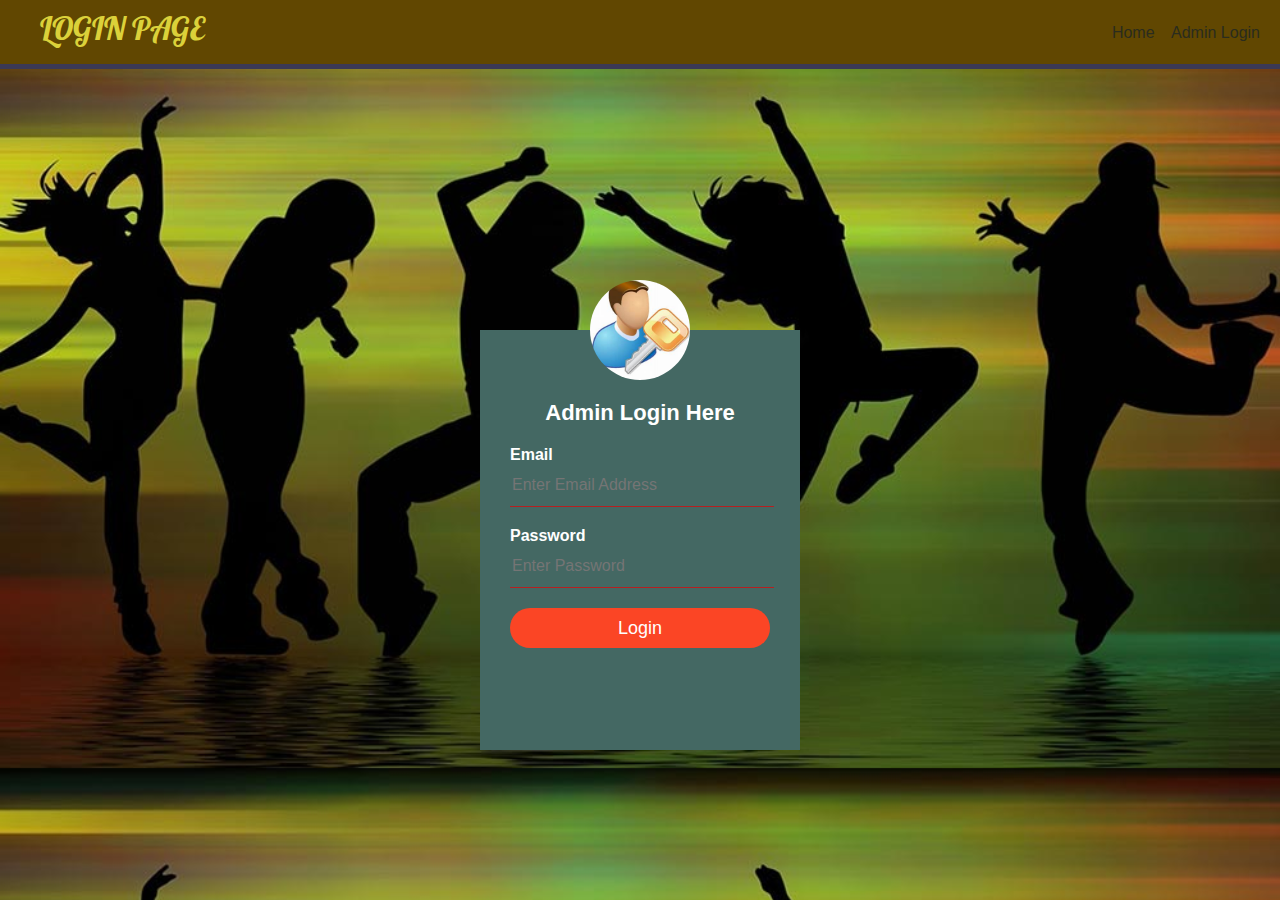
<file: Collage Event/Adminlogin.html>
<!DOCTYPE html>
<html>

<head>
    <title>Log In | Collage Event</title>
    <link rel="stylesheet" type="text/css" href="stylelogin.css">
</head>

<body>
    <header>
        <nav>
            <h1>LOGIN PAGE</h1>
            <ul id="Bimal">
                <li><a class="homeblack" href="index.html">Home </a></li>
                <li><a class="homeblack" href="Adminlogin.html">Admin Login</a></li>

            </ul>
        </nav>
    </header>
    <div class="divider"></div>

    <div class="loginbox">
        <img src="image/th.jpg" class="avatar">
        <h1> Admin Login Here</h1>
        
            <p>Email</p>
            <input type="text" name="mailuid" placeholder="Enter Email Address" required="required">
            <p>Password</p>
            <input type="password" name="pwd" placeholder="Enter Password" required="required">
            <input type="submit" name="login-submit" value="Login">

        </form>

    </div>


</body>

</html>
</file>
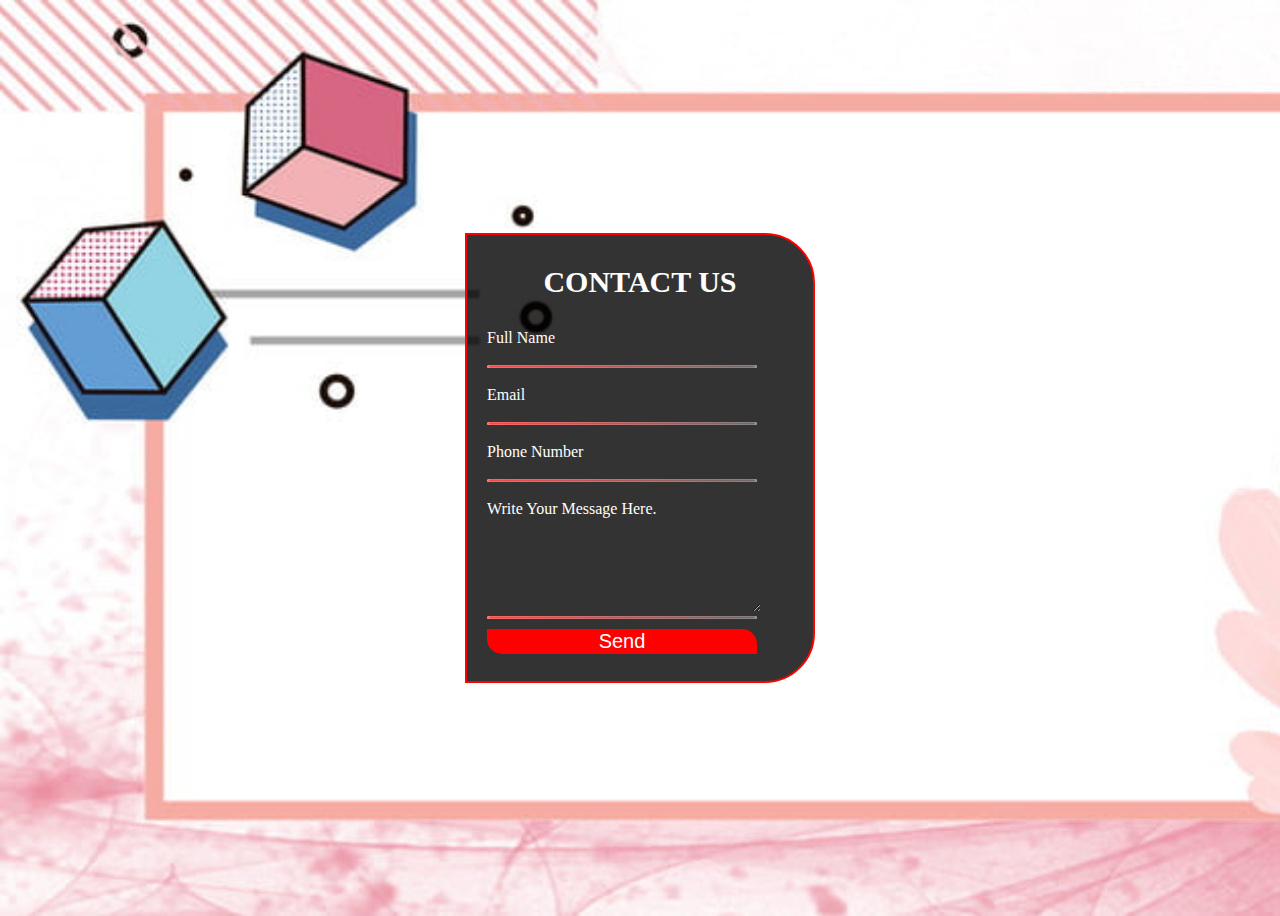
<file: Collage Event/Contact.html>
<!DOCTYPE html>
<html>
    <head>
        <style>
         body
            {
                background-image: url(image/login3.jpg);
                background-size: cover;
                background-repeat: no-repeat;
                display: flex;
                justify-content: center;
                align-items: center;
                min-height: 100vh;
            }
            h3
            {
                text-align: center;
                font-size: 30px;
                color:white;
            }
            #container
            {
                background: rgba(0,0,0,0.8);
                height:450px;
                width:350px;
                padding:0px 20px;
                border:2px solid red;
                border-top-right-radius: 50px;
                border-bottom-right-radius: 50px;
                box-sizing: border-box;
            }
            label
            {
                color:white;
            }
            input[type]
            {
                background:transparent;
                border:none;
                outline: none;
                color: white;
                width:270px;
            }
            textarea
            {
               background:transparent;
                border:none;
                outline: none; 
                color:white;
                width:270px;
            }
            #line
            {
                background-image:linear-gradient(to left, transparent,red);
                border-radius:20px;
                box-shadow:inset 0px 0px 3px white;
                height:3px;
                width:270px;
            }
            input[type="submit"]
            {
                background: red;
                font-size: 20px;
                margin-top:10px;
                cursor: pointer;
                font-weight: 500;
                border-bottom-left-radius: 15px;
                border-top-right-radius: 15px;
            }
            input[type="submit"]:hover
            {
                background-image: linear-gradient(black,transparent);
                box-shadow: inset 0px 0px 10px red;
            }
            textarea::-webkit-scrollbar
            {
                width:12px;
            }
            textarea::-webkit-scrollbar-track
            {
                background: #f5f5f5;
                box-shadow: inset 0px 0px 7px red;
                border-radius: 30px;
            }
            textarea::-webkit-scrollbar-thumb
            {
                background-image: linear-gradient(transparent,red);
                box-shadow: inset 0px 0px 7px red;
                border-radius: 30px;
                height:30px;
                
            }
            textarea::-webkit-scrollbar-corner
            {
                background: red;
            }
        </style>
    </head>
    <body>
        <div id="container">
            <h3>CONTACT US</h3>
            <label>Full Name</label><br>
            <input type="name" name="" required><br>
            <div id="line"></div><br>
            <label>Email</label><br>
            <input type="Email" name="Email" required><br>
            <div id="line"></div><br>
            <label>Phone Number</label><br>
            <input type="text" name="number" required><br>
            <div id="line"></div><br>
            <label>Write Your Message Here.</label><br>
            <textarea name="" Value="" rows="6" required></textarea><br>
            <div id="line"></div>
            <input type="submit" value=" Send ">
        </div>
        
        
    </body>
</html>
</file>
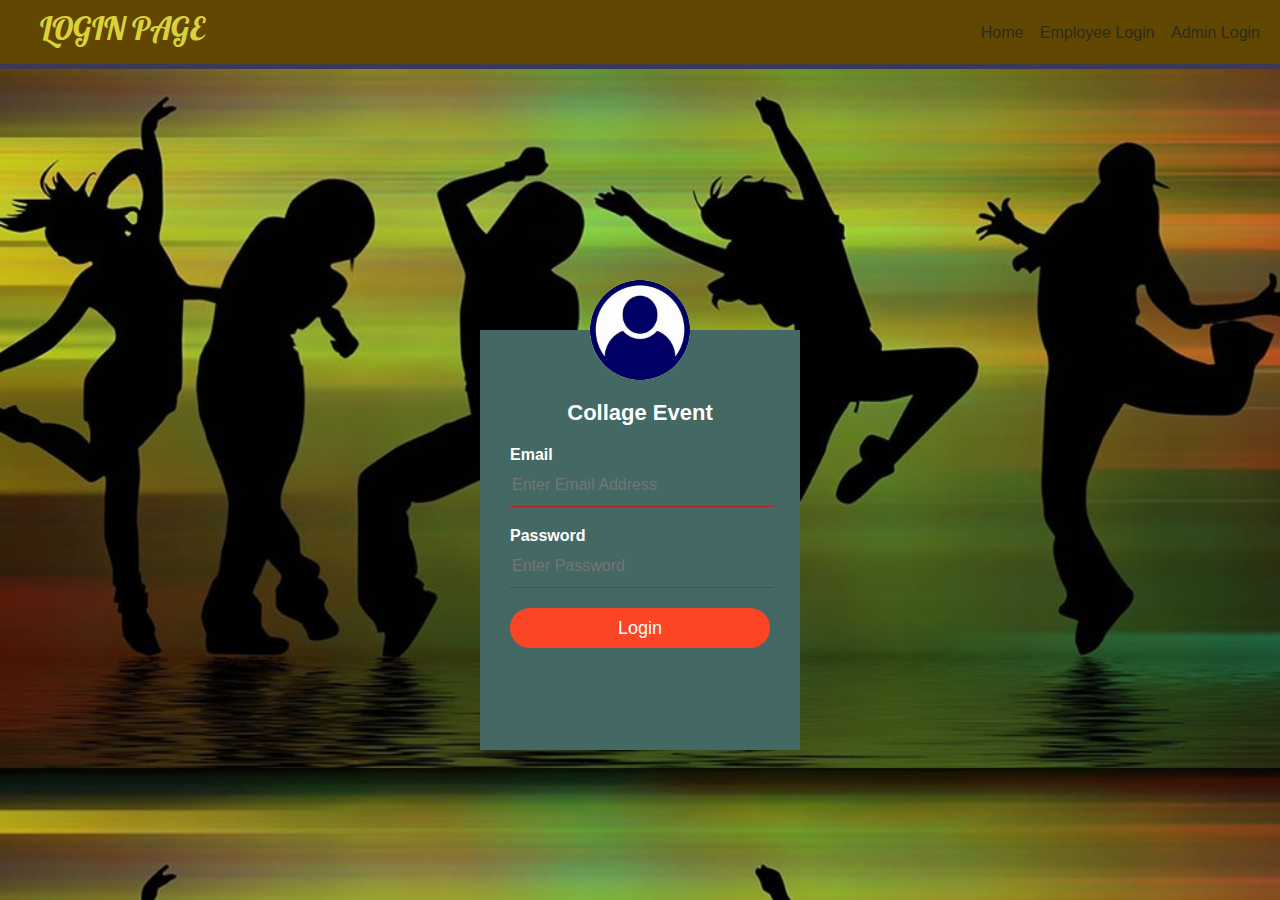
<file: Collage Event/login.html>
<!DOCTYPE html>
<html>

<head>
    <title>collage event </title>
    <link rel="stylesheet" type="text/css" href="stylelogin.css">
</head>

<body>
    <header>
        <nav>
            <h1>LOGIN PAGE</h1>
            <ul id="Bimal">
                <li><a class="homeblack" href="index.html">Home </a></li>
                <li><a class="homeblack" href="login.html">Employee Login</a></li>
                <li><a class="homeblack" href="Adminlogin.html">Admin Login</a></li>

            </ul>
        </nav>
    </header>
    <div class="divider"></div>

    <div class="loginbox">
        <img src="image/th (3).jpg" class="avatar">
        <h1> Collage Event</h1>
        <form action="process/eprocess.php" method="POST">
            <p>Email</p>
            <input type="text" name="mailuid" placeholder="Enter Email Address" required="required">
            <p>Password</p>
            <input type="password" name="pwd" placeholder="Enter Password" required="required">
            <input type="submit" name="login-submit" value="Login">

        </form>

    </div>


</body>

</html>
</file>
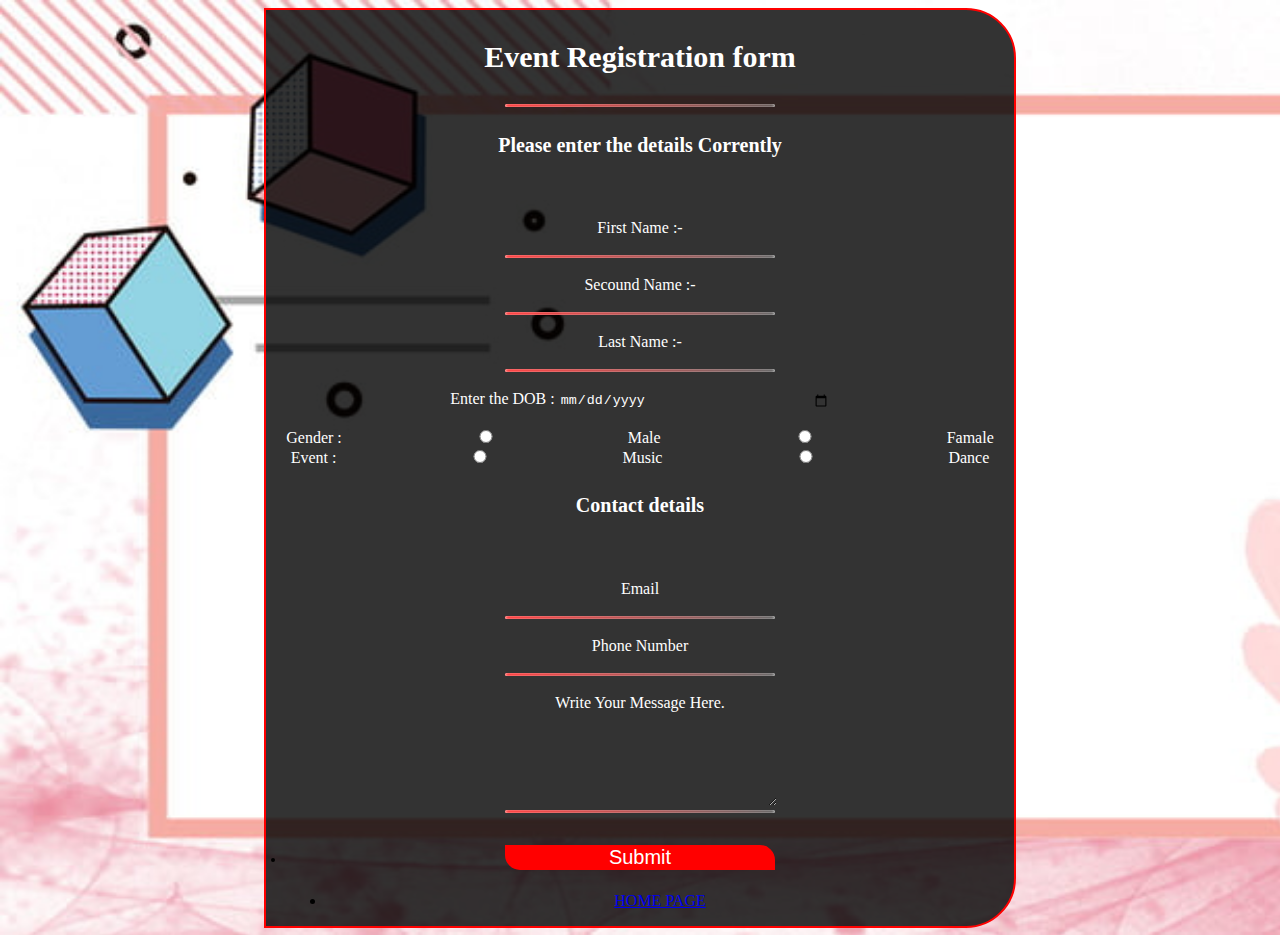
<file: Collage Event/Rpage.html>
<!DOCTYPE html>
<html lang="en">
<head>
    <meta charset="UTF-8">
    <meta http-equiv="X-UA-Compatible" content="IE=edge">
    <meta name="viewport" content="width=device-width, initial-scale=1.0">
    
	<title>Collage Event</title>
    
	<style>
		body
            {
                background-image: url(image/login3.jpg);
                background-size: cover;
                background-repeat: no-repeat;
                display: flex;
                justify-content: center;
                align-items: center;
                min-height: 100vh;
            }
            h3
            {
                text-align: center;
                font-size: 30px;
                color:white;
            }
            h4
            {
                text-align: center;
                font-size: 20px;
                color:white;
            }
            #container
            {
                background: rgba(0,0,0,0.8);
               
                padding:0px 20px;
                border:2px solid red;
                border-top-right-radius: 50px;
                border-bottom-right-radius: 50px;
                box-sizing: border-box;
            }
            label
            {
                color:white;
            }
            input[type]
            {
                background:transparent;
                border:none;
                outline: none;
                color: white;
                width:270px;
            }
           
            textarea
            {
               background:transparent;
                border:none;
                outline: none; 
                color:white;
                width:270px;
            }
            #line
            {
                background-image:linear-gradient(to left, transparent,red);
                border-radius:20px;
                box-shadow:inset 0px 0px 3px white;
                height:3px;
                width:270px;
            }
            input[type="submit"]
            {
                background: red;
                font-size: 20px;
                margin-top:10px;
                cursor: pointer;
                font-weight: 500;
                border-bottom-left-radius: 15px;
                border-top-right-radius: 15px;
            }
            input[type="submit"]:hover
            {
                background-image: linear-gradient(black,transparent);
                box-shadow: inset 0px 0px 10px red;
            }
            textarea::-webkit-scrollbar
            {
                width:12px;
            }
            textarea::-webkit-scrollbar-track
            {
                background: #f5f5f5;
                box-shadow: inset 0px 0px 7px red;
                border-radius: 30px;
            }
            textarea::-webkit-scrollbar-thumb
            {
                background-image: linear-gradient(transparent,red);
                box-shadow: inset 0px 0px 7px red;
                border-radius: 30px;
                height:30px;
                
            }
            textarea::-webkit-scrollbar-corner
            {
                background: red;
            }
         </style>
</head>


<body >
   

    <div id="container">
	<div align="center">
	<h3>Event Registration form </h3>
    <div id="line"></div>
	<h4> Please enter the details Corrently</h4>
	<br><br>
	<label>First Name :-</label><br>
	<input type="name" name="" required><br>
	<div id="line"></div><br>
	
	<label>Secound Name :-</label><br>
	<input type="name" name="" required><br>
	<div id="line"></div><br>

	<label>Last Name :-</label><br>
	<input type="name" name="" required><br>
	<div id="line"></div><br>
	
	
<label>Enter the DOB :</label>  
	<input type="date">
	
	<br> <br>
  
      

<label>Gender :</label>	
	<input type="radio" name ="gender" >
    <label>Male</label>	
	<input type="radio" name ="gender" >
    <label>Famale</label>	
	<br>
<label>Event :</label>	 
	<input type="radio" name ="event">
    <label>Music</label>	
	<input type="radio" name ="event" >
    <label>Dance</label>
	


	<h4 align ="center">Contact details</h4>
	<br> <br>
	<label>Email</label><br>
	<input type="Email" name="Email" required><br>
            <div id="line"></div><br>
            <label>Phone Number</label><br>
            <input type="text" name="number" required><br>
            <div id="line"></div><br>
			<label>Write Your Message Here.</label><br>
            <textarea name="" Value="" rows="6" required></textarea><br>
            <div id="line"></div>
            <h5 align ="center" > 
                <li><a class="loginblack" href="login.html"><input  type="submit"></a></li>
                    
                </h5>
                <header>
                    <nav>
                    <ul id="Bimal">
                        <li><a class="homeblack" href="index.html">HOME PAGE</a></li>
            
                        </ul>
                    </nav>
                </header>

	
	</div></div>
</div>
</body>
</html>
</file>
<file: Collage Event/stylelogin.css>
@import url('https://fonts.googleapis.com/css?family=Lobster');
@import url('https://fonts.googleapis.com/css?family=Montserrat:400,700');
body {
    margin: 0;
    padding: 0;
    background-image:url('image/seceond\ 2.jpg');
    background-size: cover;
   
    font-family: sans-serif;
}

header {
    background: rgb(97, 71, 1);
    color: rgb(219, 209, 58);
    padding: 8px 20px 6px 40px;
    height: 50px;
}

header h1 {
    display: inline;
    font-family: 'Lobster', cursive;
    font-weight: 400;
    font-size: 32px;
    float: left;
    margin-top: 0px;
    margin-right: 10px;
}

nav ul {
    display: inline;
    padding: 0px;
    float: right;
}

nav ul li {
    display: inline-block;
    list-style-type: none;
    color: white;
    
    margin-left: 12px;
}

nav ul li a {
    color: rgb(42, 44, 30);
    font-style: bold;
    text-decoration: none;
}

nav ul ul {
    display: none;
    position: absolute;
}

#navli ul li ul:hovar {
    visibility: visible;
    display: block;
}

#navli {
    font-family: 'Montserrat', sans-serif;
}

.homered {
    background-color: rgb(39, 148, 81);
    padding: 30px 10px 22px 10px;
}

.divider {
    background-color: rgb(59, 57, 85);
    height: 5px;
}

.homeblack:hover {
    background-color: rgb(39, 148, 81);
    padding: 30px 10px 21px 10px;
}

#divimg {
    background-repeat: no-repeat;
    background-size: cover;
    background-image:  url('image/th.jpg');
    padding: 0px;
    margin: 0px;
    height: 100%;
    width: 100%;
}

.loginbox {
    width: 320px;
    height: 420px;
    background: rgb(68, 104, 99);
    color: #fff;
    top: 60%;
    left: 50%;
    position: absolute;
    transform: translate(-50%, -50%);
    box-sizing: border-box;
    padding: 70px 30px;
}

.avatar {
    width: 100px;
    height: 100px;
    border-radius: 50%;
    position: absolute;
    top: -50px;
    left: calc(50% - 50px);
}

h1 {
    margin: 0;
    padding: 0 0 20px;
    text-align: center;
    font-size: 22px;
}

.loginbox p {
    margin: 0;
    padding: 0;
    font-weight: bold;
}

.loginbox input {
    width: 100%;
    margin-bottom: 20px;
}

.loginbox input[type="text"],
input[type="password"] {
    border: none;
    border-bottom: 1px solid rgb(182, 32, 32);
    background: transparent;
    outline: none;
    height: 40px;
    color: #fff;
    font-size: 16px;
}

.loginbox input[type="submit"] {
    border: none;
    outline: none;
    height: 40px;
    background: #fb4525;
    color: #fff;
    font-size: 18px;
    border-radius: 20px;
}

.loginbox input[type="submit"]:hover {
    cursor: pointer;
    background: #ffc107;
    color: #000;
}

.loginbox a {
    text-decoration: none;
    font-size: 12px;
    line-height: 20px;
    color: darkgrey;
}

.loginbox a:hover {
    color: #ffc107;
}
</file>
